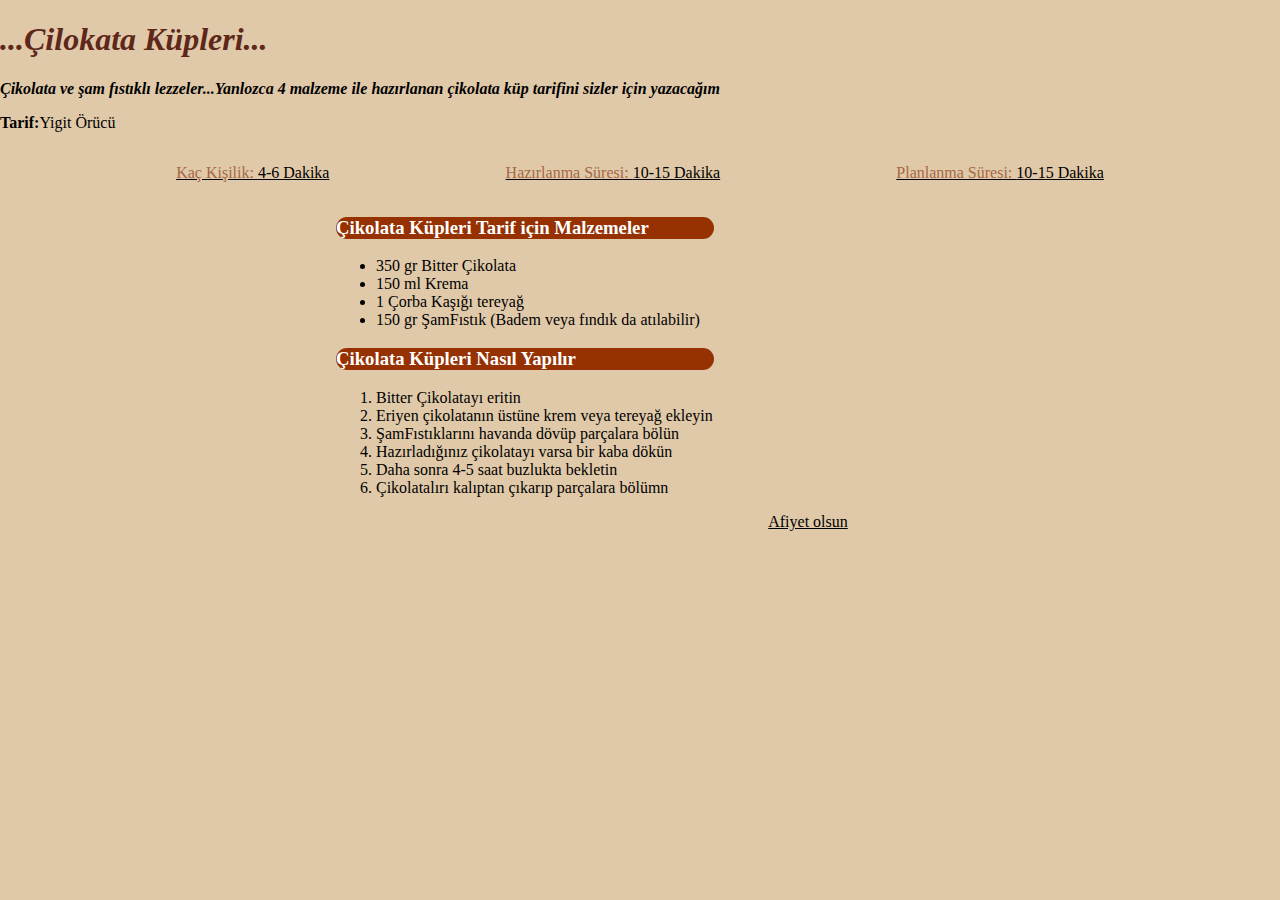
<file: Html/index.html>
<!DOCTYPE html>
<html lang="tr">
<head>
    <meta charset="UTF-8">
    <meta name="viewport" content="width=device-width, initial-scale=1.0">
    <title>Çikolata Tarıfi</title>
    <link rel="stylesheet" href="/Css/style.css">         
</head>
<body>
    <div class="container">
        <section class="header">
            <header>
                <div>
                    <h1 id="h1Başlık">
                        ...Çilokata Küpleri...
                    </h1>
                    <p id="ptext">Çikolata ve şam fıstıklı lezzeler...Yanlozca 4 malzeme ile hazırlanan çikolata küp tarifini sizler için yazacağım</p>
                    <p><b>Tarif:</b>Yigit Örücü</p>
                </div>
                <div class="body">
                    <div class="row">
                        <div class="col-4">
                            <p class="text"><span class="text-span">Kaç Kişilik: </span> 4-6 Dakika</p>
                        </div>
                        <div class="col-4">
                            <p class="text"><span class="text-span">Hazırlanma Süresi: </span>10-15 Dakika</p>
                        </div>
                        <div class="col-4">
                            <p class="text"><span class="text-span">Planlanma Süresi: </span>10-15 Dakika</p>
                        </div>
                    </div>
                    <div class="Malzemeler">
                    <div>
                        <h3 class="Baslık">
                            Çikolata Küpleri Tarif için Malzemeler
                        </h3>
                        <ul>
                            <li>350 gr Bitter Çikolata</li>
                            <li>150 ml Krema</li>
                            <li>1 Çorba Kaşığı tereyağ</li>
                            <li>150 gr ŞamFıstık (Badem veya fındık da atılabilir)</li>
                        </ul>
                    </div>
                    <div>
                        <h3 class="Baslık">
                            Çikolata Küpleri Nasıl Yapılır
                        </h3>
                        <ul style="list-style-type: decimal;">
                            <li>Bitter Çikolatayı eritin</li>
                            <li>Eriyen çikolatanın üstüne krem veya tereyağ ekleyin</li>
                            <li>ŞamFıstıklarını havanda dövüp parçalara bölün</li>
                            <li>Hazırladığınız çikolatayı varsa bir kaba dökün</li>
                            <li>Daha sonra 4-5 saat buzlukta bekletin</li>
                            <li>Çikolatalırı kalıptan çıkarıp parçalara bölümn</li>
                        </ul>
                        <p style="text-align: center;">Afiyet olsun</p>
                    </div>
                    </div> 
                </div>
            </header>
        </section>
    </div>
</body>
</html>
</file>
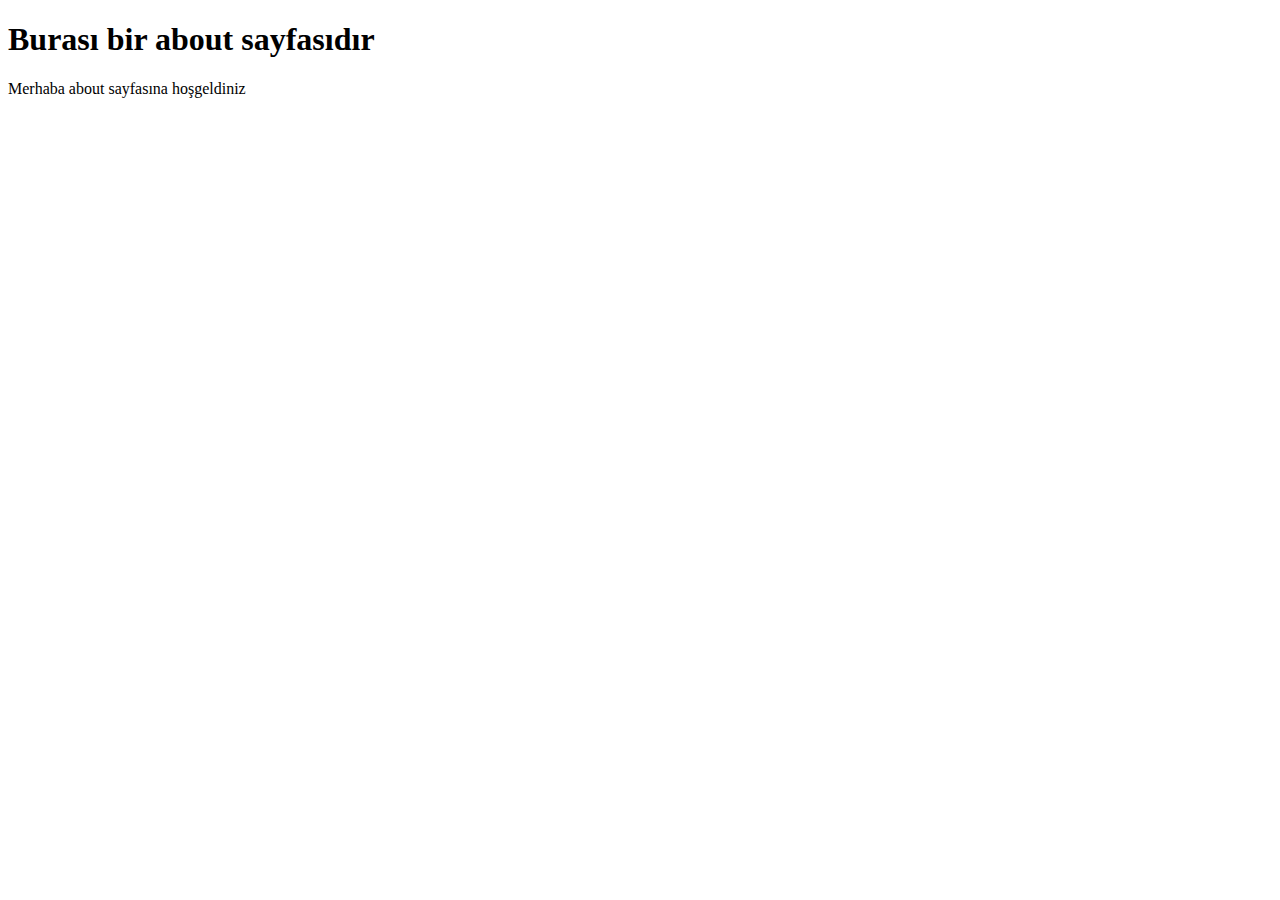
<file: Html/about.html>
<!DOCTYPE html>
<html lang="en">
<head>
    <meta charset="UTF-8">
    <meta name="viewport" content="width=device-width, initial-scale=1.0">
    <title>About</title>
</head>
<body>
    <div class="container">
        <section class="header">
            <h1 class="title">
                Burası bir about sayfasıdır
            </h1>
            <p>Merhaba about sayfasına hoşgeldiniz</p>
        </section>
    </div>
</body>
</html>
</file>
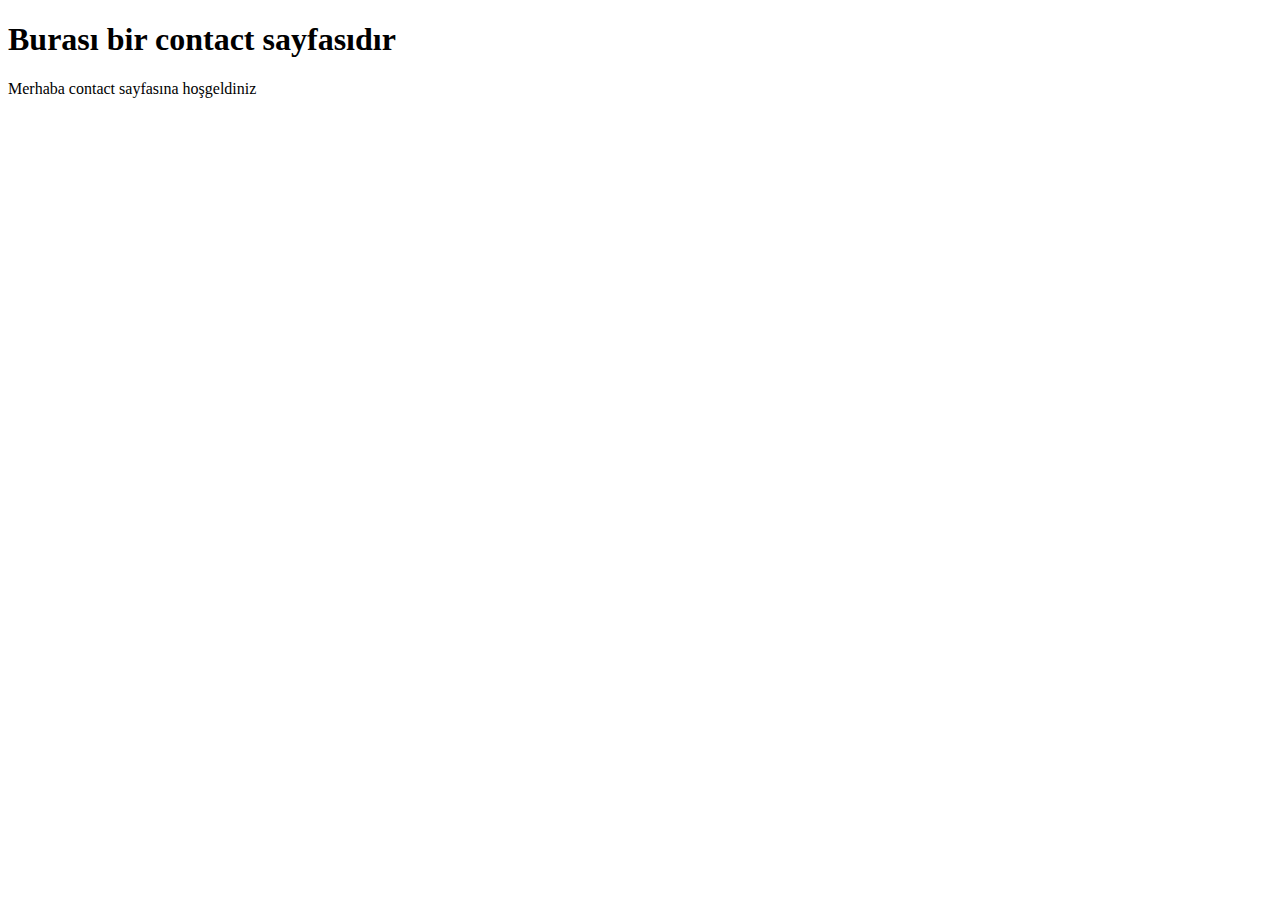
<file: Html/Contact.html>
<!DOCTYPE html>
<html lang="en">
<head>
    <meta charset="UTF-8">
    <meta name="viewport" content="width=device-width, initial-scale=1.0">
    <title>Contact</title>
</head>
<body>
    <div class="container">
        <section class="header">
            <h1 class="title">
                Burası bir contact sayfasıdır
            </h1>
            <p>Merhaba contact sayfasına hoşgeldiniz</p>
        </section>
    </div>
</body>
</html>
</file>
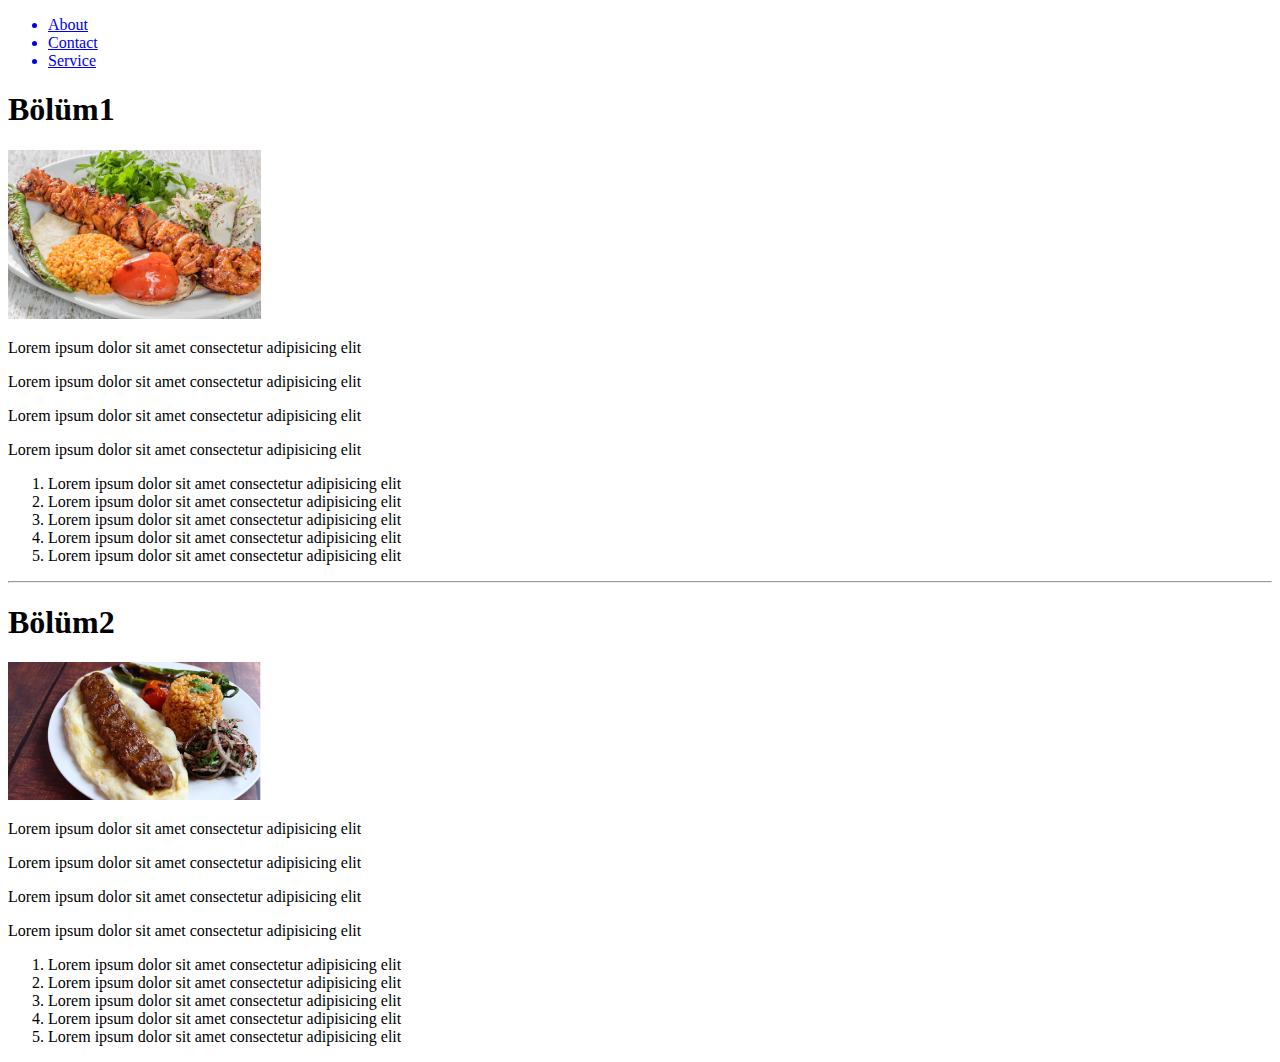
<file: Html/index2.html>
<!DOCTYPE html>
<html lang="tr">
<head>
    <meta charset="UTF-8">
    <meta name="viewport" content="width=device-width, initial-scale=1.0">
    <link rel="stylesheet" href="/Css/style2.css">
    <title>Bölüm Sonu Çalışması 2</title>
</head>
<body>
    <!-- Header Start -->
    <header class="container">
        <section class="header">
            <nav>
                <ul>
                    <a href="/Html/about.html"><li>About</li></a>
                    <a href="/Html/Contact.html"><li>Contact</li></a>
                    <a href="/Html/service.html"><li>Service</li></a>
                </ul>
            </nav>
        </section>
    </header>
    <!-- Header End -->
    <!--Birinci Bölüm Start-->
        <section class="BirinciBolum">
            <div>
                <h1>Bölüm1</h1>
                <img src="/Resimler/TavukŞişIzgara.jpg" alt="RESİM1">
                <p>Lorem ipsum dolor sit amet consectetur adipisicing elit</p>
                <p>Lorem ipsum dolor sit amet consectetur adipisicing elit</p>
                <p>Lorem ipsum dolor sit amet consectetur adipisicing elit</p>
                <p>Lorem ipsum dolor sit amet consectetur adipisicing elit</p>

                <ol>
                    <li>Lorem ipsum dolor sit amet consectetur adipisicing elit</li>
                    <li>Lorem ipsum dolor sit amet consectetur adipisicing elit</li>
                    <li>Lorem ipsum dolor sit amet consectetur adipisicing elit</li>
                    <li>Lorem ipsum dolor sit amet consectetur adipisicing elit</li>
                    <li>Lorem ipsum dolor sit amet consectetur adipisicing elit</li>
                </ol>
            </div>
        </section>



    <!--Birinci Bölüm End-->
<hr>

    <!--İkinci Bölüm Start-->
    <section class="İkinciBölüm">
        <div>
            <h1>Bölüm2</h1>
            <img src="/Resimler/AdanaveUrfaKebap.png" alt="RESİM2">
            <p>Lorem ipsum dolor sit amet consectetur adipisicing elit</p>
            <p>Lorem ipsum dolor sit amet consectetur adipisicing elit</p>
            <p>Lorem ipsum dolor sit amet consectetur adipisicing elit</p>
            <p>Lorem ipsum dolor sit amet consectetur adipisicing elit</p>

            <ol>
                <li>Lorem ipsum dolor sit amet consectetur adipisicing elit</li>
                <li>Lorem ipsum dolor sit amet consectetur adipisicing elit</li>
                <li>Lorem ipsum dolor sit amet consectetur adipisicing elit</li>
                <li>Lorem ipsum dolor sit amet consectetur adipisicing elit</li>
                <li>Lorem ipsum dolor sit amet consectetur adipisicing elit</li>
            </ol>
        </div>
    </section>
<!--İkinci Bölüm End-->
</body>
</html>
</file>
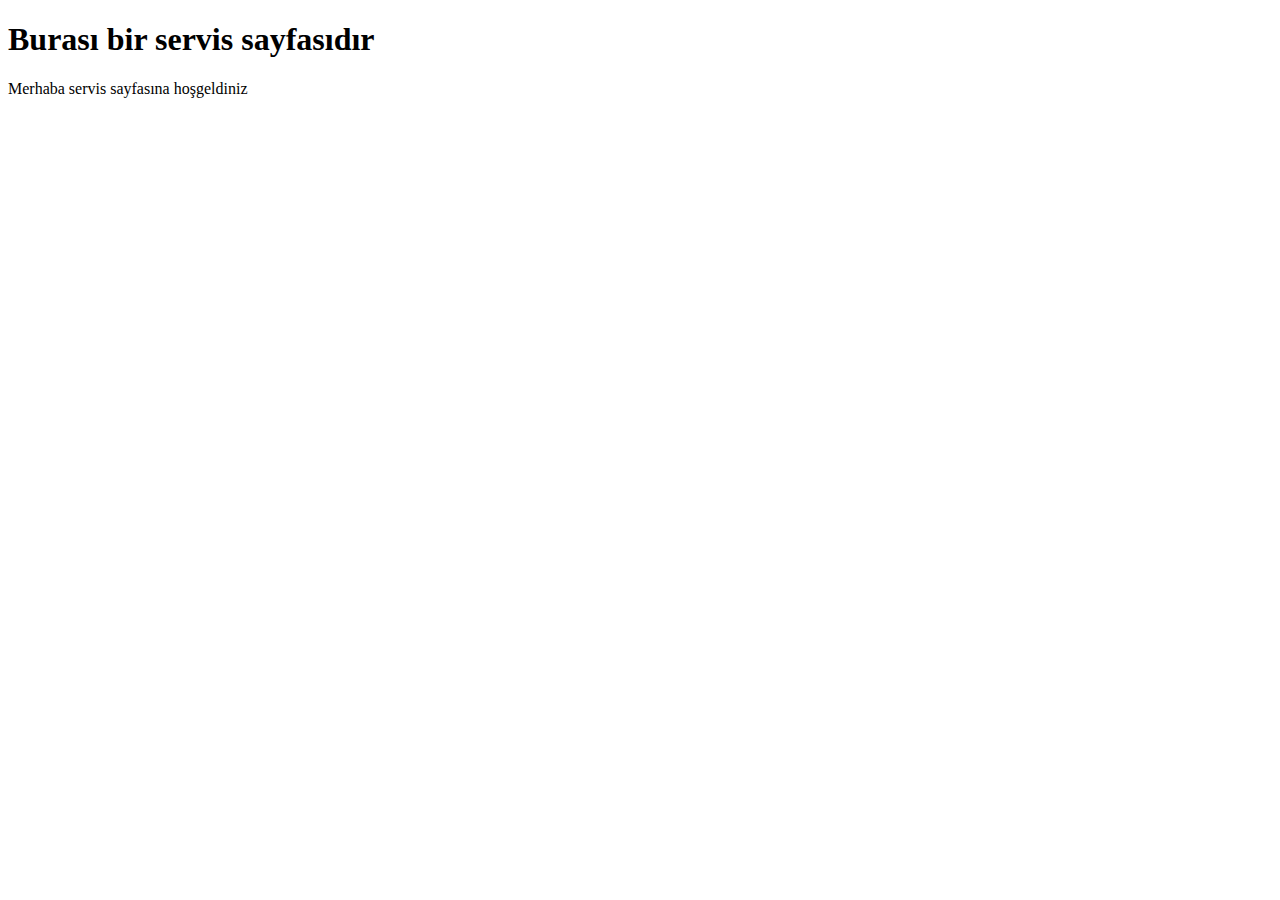
<file: Html/service.html>
<!DOCTYPE html>
<html lang="en">
<head>
    <meta charset="UTF-8">
    <meta name="viewport" content="width=device-width, initial-scale=1.0">
    <title>Service</title>
</head>
<body>
    <div class="container">
        <section class="header">
            <h1 class="title">
                Burası bir servis sayfasıdır
            </h1>
            <p>Merhaba servis sayfasına hoşgeldiniz</p>
        </section>
    </div>
</body>
</html>
</file>
<file: Css/style.css>
body{
    margin: 0;
    padding: 0;
    background: #E0C9A9;
}


#h1Başlık{
 color:#5E2719;
 font-style: italic;
}

#ptext{
    font-style: italic;
    font-weight: bolder;
}

.text-span{
color:#A66844;
}
.body p{
    text-decoration: underline;
}

.body .row{
    display: flex;
    justify-content: space-evenly
}

.Baslık{
background-color: #963102;
color:white;
border-radius: 1rem;
width: 40%;
}

.Malzemeler{

    margin-left: 21rem;
}
</file>
<file: Css/style2.css>
.BirinciBolum img, .İkinciBölüm img{
    width: 20%;
}

.BirinciBolum h1, .İkinciBölüm h1{
    font-weight: bold;
}
</file>
